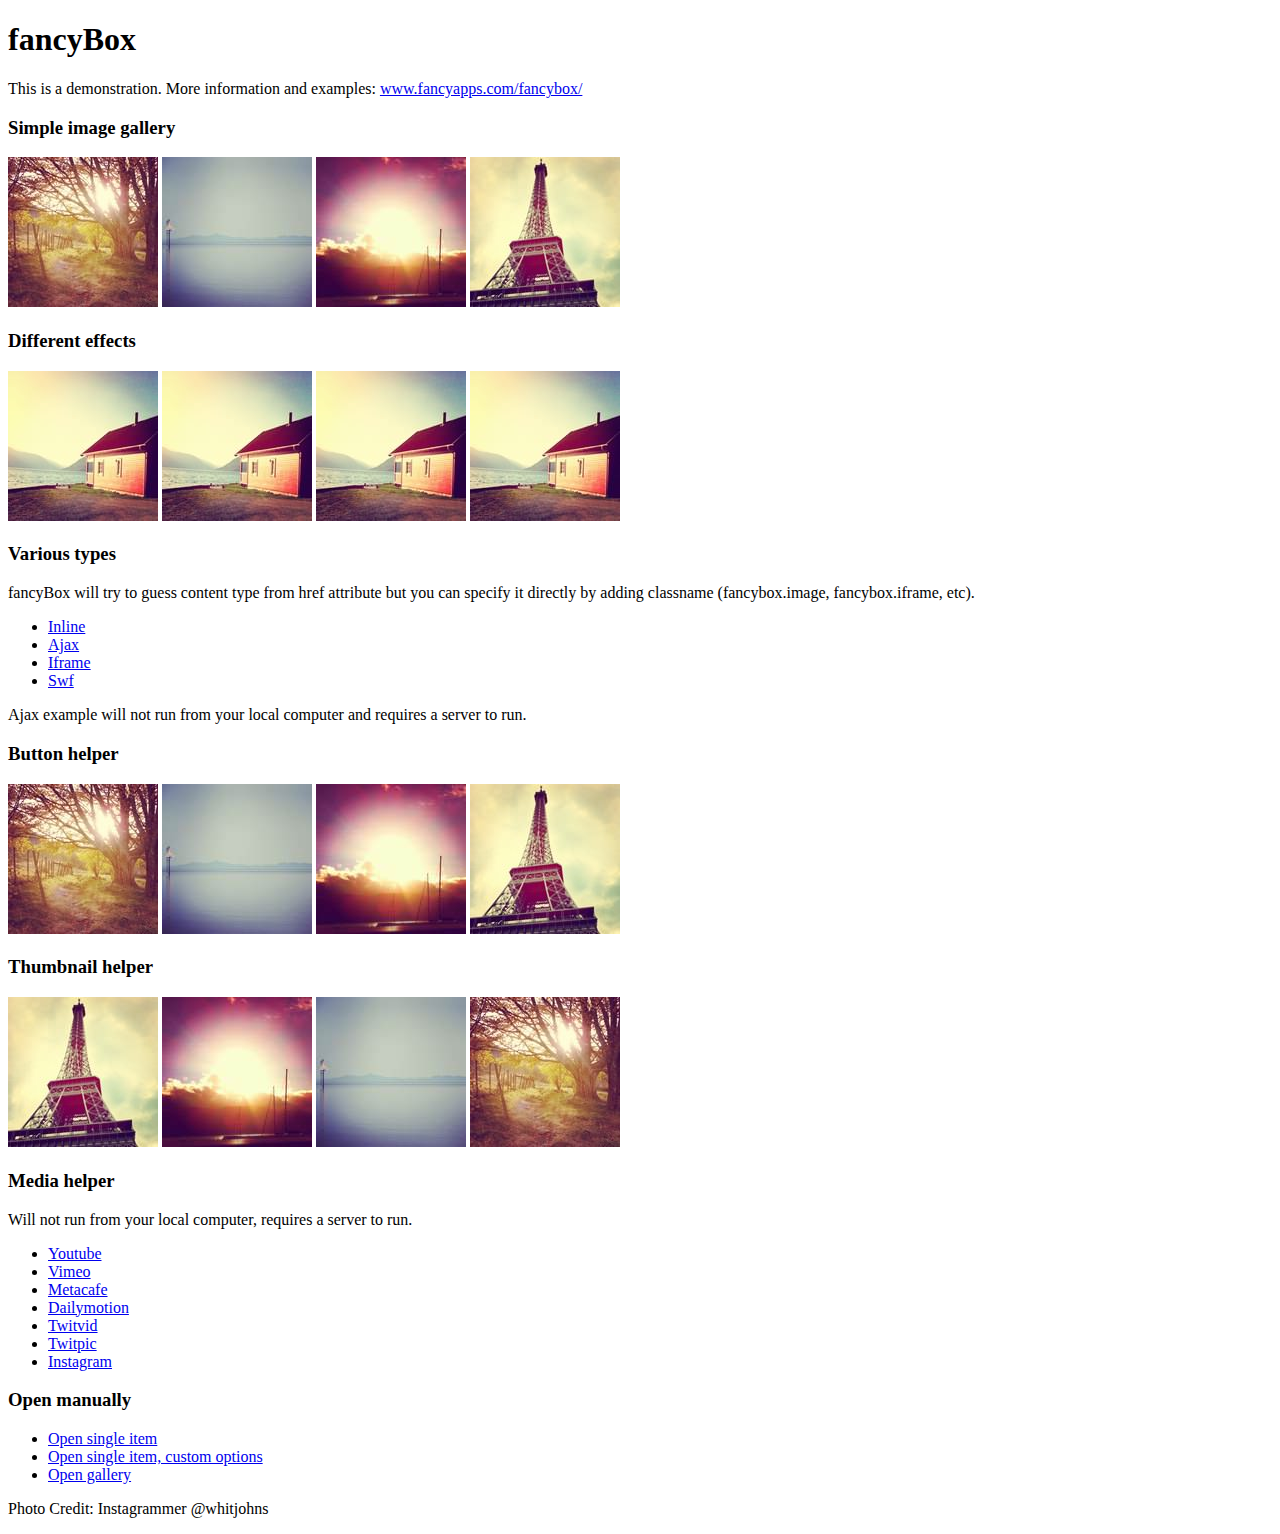
<file: src/main/resources/static/assets/fancybox/demo/index.html>
<!DOCTYPE html>
<html>
<head>
	<title>fancyBox - Fancy jQuery Lightbox Alternative | Demonstration</title>
	<meta http-equiv="Content-Type" content="text/html; charset=UTF-8" />

	<!-- Add jQuery library -->
	<script type="text/javascript" src="../lib/jquery-1.8.2.min.js"></script>

	<!-- Add mousewheel plugin (this is optional) -->
	<script type="text/javascript" src="../lib/jquery.mousewheel-3.0.6.pack.js"></script>

	<!-- Add fancyBox main JS and CSS files -->
	<script type="text/javascript" src="../source/jquery.fancybox.js?v=2.1.3"></script>
	<link rel="stylesheet" type="text/css" href="../source/jquery.fancybox.css?v=2.1.2" media="screen" />

	<!-- Add Button helper (this is optional) -->
	<link rel="stylesheet" type="text/css" href="../source/helpers/jquery.fancybox-buttons.css?v=1.0.5" />
	<script type="text/javascript" src="../source/helpers/jquery.fancybox-buttons.js?v=1.0.5"></script>

	<!-- Add Thumbnail helper (this is optional) -->
	<link rel="stylesheet" type="text/css" href="../source/helpers/jquery.fancybox-thumbs.css?v=1.0.7" />
	<script type="text/javascript" src="../source/helpers/jquery.fancybox-thumbs.js?v=1.0.7"></script>

	<!-- Add Media helper (this is optional) -->
	<script type="text/javascript" src="../source/helpers/jquery.fancybox-media.js?v=1.0.5"></script>

	<script type="text/javascript">
		$(document).ready(function() {
			/*
			 *  Simple image gallery. Uses default settings
			 */

			$('.fancybox').fancybox();

			/*
			 *  Different effects
			 */

			// Change title type, overlay closing speed
			$(".fancybox-effects-a").fancybox({
				helpers: {
					title : {
						type : 'outside'
					},
					overlay : {
						speedOut : 0
					}
				}
			});

			// Disable opening and closing animations, change title type
			$(".fancybox-effects-b").fancybox({
				openEffect  : 'none',
				closeEffect	: 'none',

				helpers : {
					title : {
						type : 'over'
					}
				}
			});

			// Set custom style, close if clicked, change title type and overlay color
			$(".fancybox-effects-c").fancybox({
				wrapCSS    : 'fancybox-custom',
				closeClick : true,

				openEffect : 'none',

				helpers : {
					title : {
						type : 'inside'
					},
					overlay : {
						css : {
							'background' : 'rgba(238,238,238,0.85)'
						}
					}
				}
			});

			// Remove padding, set opening and closing animations, close if clicked and disable overlay
			$(".fancybox-effects-d").fancybox({
				padding: 0,

				openEffect : 'elastic',
				openSpeed  : 150,

				closeEffect : 'elastic',
				closeSpeed  : 150,

				closeClick : true,

				helpers : {
					overlay : null
				}
			});

			/*
			 *  Button helper. Disable animations, hide close button, change title type and content
			 */

			$('.fancybox-buttons').fancybox({
				openEffect  : 'none',
				closeEffect : 'none',

				prevEffect : 'none',
				nextEffect : 'none',

				closeBtn  : false,

				helpers : {
					title : {
						type : 'inside'
					},
					buttons	: {}
				},

				afterLoad : function() {
					this.title = 'Image ' + (this.index + 1) + ' of ' + this.group.length + (this.title ? ' - ' + this.title : '');
				}
			});


			/*
			 *  Thumbnail helper. Disable animations, hide close button, arrows and slide to next gallery item if clicked
			 */

			$('.fancybox-thumbs').fancybox({
				prevEffect : 'none',
				nextEffect : 'none',

				closeBtn  : false,
				arrows    : false,
				nextClick : true,

				helpers : {
					thumbs : {
						width  : 50,
						height : 50
					}
				}
			});

			/*
			 *  Media helper. Group items, disable animations, hide arrows, enable media and button helpers.
			*/
			$('.fancybox-media')
				.attr('rel', 'media-gallery')
				.fancybox({
					openEffect : 'none',
					closeEffect : 'none',
					prevEffect : 'none',
					nextEffect : 'none',

					arrows : false,
					helpers : {
						media : {},
						buttons : {}
					}
				});

			/*
			 *  Open manually
			 */

			$("#fancybox-manual-a").click(function() {
				$.fancybox.open('1_b.jpg');
			});

			$("#fancybox-manual-b").click(function() {
				$.fancybox.open({
					href : 'iframe.html',
					type : 'iframe',
					padding : 5
				});
			});

			$("#fancybox-manual-c").click(function() {
				$.fancybox.open([
					{
						href : '1_b.jpg',
						title : 'My title'
					}, {
						href : '2_b.jpg',
						title : '2nd title'
					}, {
						href : '3_b.jpg'
					}
				], {
					helpers : {
						thumbs : {
							width: 75,
							height: 50
						}
					}
				});
			});


		});
	</script>
	<style type="text/css">
		.fancybox-custom .fancybox-skin {
			box-shadow: 0 0 50px #222;
		}
	</style>
</head>
<body>
	<h1>fancyBox</h1>

	<p>This is a demonstration. More information and examples: <a href="http://fancyapps.com/fancybox/">www.fancyapps.com/fancybox/</a></p>

	<h3>Simple image gallery</h3>
	<p>
		<a class="fancybox" href="1_b.jpg" data-fancybox-group="gallery" title="Lorem ipsum dolor sit amet"><img src="1_s.jpg" alt="" /></a>

		<a class="fancybox" href="2_b.jpg" data-fancybox-group="gallery" title="Etiam quis mi eu elit temp"><img src="2_s.jpg" alt="" /></a>

		<a class="fancybox" href="3_b.jpg" data-fancybox-group="gallery" title="Cras neque mi, semper leon"><img src="3_s.jpg" alt="" /></a>

		<a class="fancybox" href="4_b.jpg" data-fancybox-group="gallery" title="Sed vel sapien vel sem uno"><img src="4_s.jpg" alt="" /></a>
	</p>

	<h3>Different effects</h3>
	<p>
		<a class="fancybox-effects-a" href="5_b.jpg" title="Lorem ipsum dolor sit amet, consectetur adipiscing elit"><img src="5_s.jpg" alt="" /></a>

		<a class="fancybox-effects-b" href="5_b.jpg" title="Lorem ipsum dolor sit amet, consectetur adipiscing elit"><img src="5_s.jpg" alt="" /></a>

		<a class="fancybox-effects-c" href="5_b.jpg" title="Lorem ipsum dolor sit amet, consectetur adipiscing elit"><img src="5_s.jpg" alt="" /></a>

		<a class="fancybox-effects-d" href="5_b.jpg" title="Lorem ipsum dolor sit amet, consectetur adipiscing elit"><img src="5_s.jpg" alt="" /></a>
	</p>

	<h3>Various types</h3>
	<p>
		fancyBox will try to guess content type from href attribute but you can specify it directly by adding classname (fancybox.image, fancybox.iframe, etc).
	</p>
	<ul>
		<li><a class="fancybox" href="#inline1" title="Lorem ipsum dolor sit amet">Inline</a></li>
		<li><a class="fancybox fancybox.ajax" href="ajax.txt">Ajax</a></li>
		<li><a class="fancybox fancybox.iframe" href="iframe.html">Iframe</a></li>
		<li><a class="fancybox" href="http://www.adobe.com/jp/events/cs3_web_edition_tour/swfs/perform.swf">Swf</a></li>
	</ul>

	<div id="inline1" style="width:400px;display: none;">
		<h3>Etiam quis mi eu elit</h3>
		<p>
			Lorem ipsum dolor sit amet, consectetur adipiscing elit. Etiam quis mi eu elit tempor facilisis id et neque. Nulla sit amet sem sapien. Vestibulum imperdiet porta ante ac ornare. Nulla et lorem eu nibh adipiscing ultricies nec at lacus. Cras laoreet ultricies sem, at blandit mi eleifend aliquam. Nunc enim ipsum, vehicula non pretium varius, cursus ac tortor. Vivamus fringilla congue laoreet. Quisque ultrices sodales orci, quis rhoncus justo auctor in. Phasellus dui eros, bibendum eu feugiat ornare, faucibus eu mi. Nunc aliquet tempus sem, id aliquam diam varius ac. Maecenas nisl nunc, molestie vitae eleifend vel, iaculis sed magna. Aenean tempus lacus vitae orci posuere porttitor eget non felis. Donec lectus elit, aliquam nec eleifend sit amet, vestibulum sed nunc.
		</p>
	</div>

	<p>
		Ajax example will not run from your local computer and requires a server to run.
	</p>

	<h3>Button helper</h3>
	<p>
		<a class="fancybox-buttons" data-fancybox-group="button" href="1_b.jpg"><img src="1_s.jpg" alt="" /></a>

		<a class="fancybox-buttons" data-fancybox-group="button" href="2_b.jpg"><img src="2_s.jpg" alt="" /></a>

		<a class="fancybox-buttons" data-fancybox-group="button" href="3_b.jpg"><img src="3_s.jpg" alt="" /></a>

		<a class="fancybox-buttons" data-fancybox-group="button" href="4_b.jpg"><img src="4_s.jpg" alt="" /></a>
	</p>

	<h3>Thumbnail helper</h3>
	<p>
		<a class="fancybox-thumbs" data-fancybox-group="thumb" href="4_b.jpg"><img src="4_s.jpg" alt="" /></a>

		<a class="fancybox-thumbs" data-fancybox-group="thumb" href="3_b.jpg"><img src="3_s.jpg" alt="" /></a>

		<a class="fancybox-thumbs" data-fancybox-group="thumb" href="2_b.jpg"><img src="2_s.jpg" alt="" /></a>

		<a class="fancybox-thumbs" data-fancybox-group="thumb" href="1_b.jpg"><img src="1_s.jpg" alt="" /></a>
	</p>

	<h3>Media helper</h3>
	<p>
		Will not run from your local computer, requires a server to run.
	</p>

	<ul>
		<li><a class="fancybox-media" href="http://www.youtube.com/watch?v=opj24KnzrWo">Youtube</a></li>
		<li><a class="fancybox-media" href="http://vimeo.com/25634903">Vimeo</a></li>
		<li><a class="fancybox-media" href="http://www.metacafe.com/watch/7635964/">Metacafe</a></li>
		<li><a class="fancybox-media" href="http://www.dailymotion.com/video/xoeylt_electric-guest-this-head-i-hold_music">Dailymotion</a></li>
		<li><a class="fancybox-media" href="http://twitvid.com/QY7MD">Twitvid</a></li>
		<li><a class="fancybox-media" href="http://twitpic.com/7p93st">Twitpic</a></li>
		<li><a class="fancybox-media" href="http://instagr.am/p/IejkuUGxQn">Instagram</a></li>
	</ul>

	<h3>Open manually</h3>
	<ul>
		<li><a id="fancybox-manual-a" href="javascript:;">Open single item</a></li>
		<li><a id="fancybox-manual-b" href="javascript:;">Open single item, custom options</a></li>
		<li><a id="fancybox-manual-c" href="javascript:;">Open gallery</a></li>
	</ul>

	<p>
		Photo Credit: Instagrammer @whitjohns
	</p>
</body>
</html>
</file>
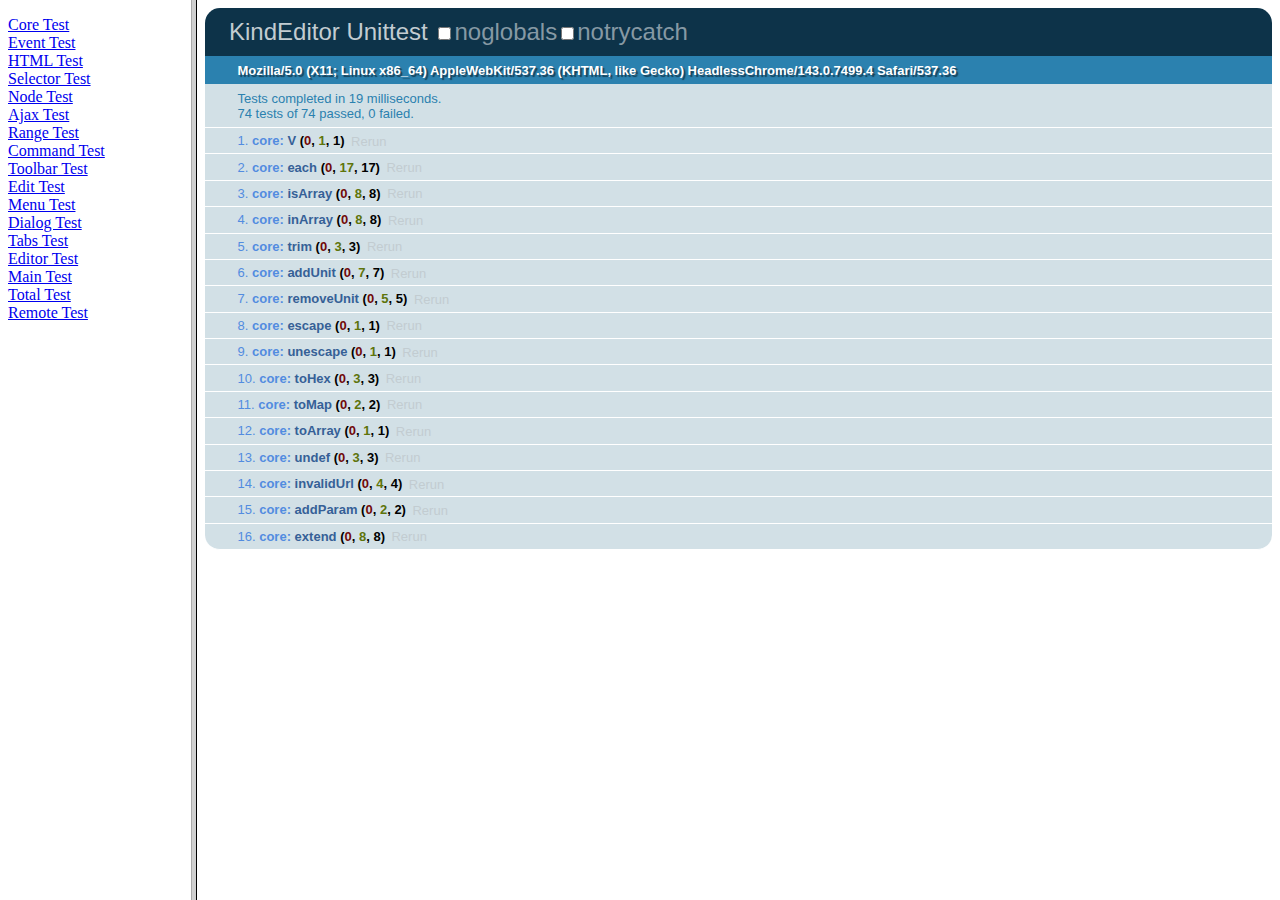
<file: src/main/resources/static/webContent/forum/kindeditor/test/index.html>
<!doctype html>
<html>
	<head>
		<meta charset="utf-8" />
		<title>KindEditor Test</title>
	</head>
	<frameset cols="15%,85%">
		<frame src="navi.html" name="navFrame">
		<frame src="core.html" name="mainFrame">
	</frameset>
</html>
</file>
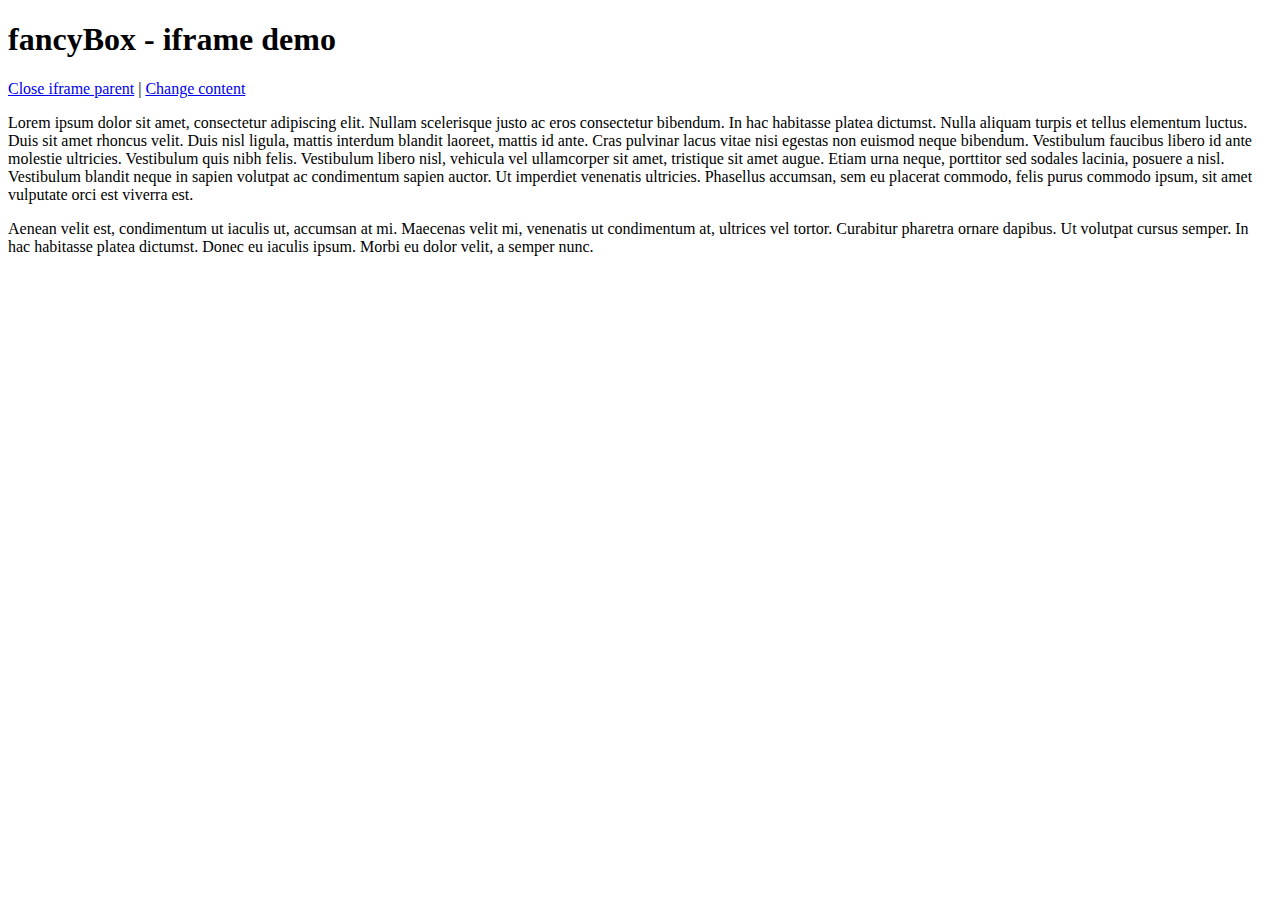
<file: src/main/resources/static/assets/fancybox/demo/iframe.html>
<!DOCTYPE html>
<html>
<head>
	<title>fancyBox - iframe demo</title>
	<meta http-equiv="Content-Type" content="text/html; charset=UTF-8" />
</head>
<body>
	<h1>fancyBox - iframe demo</h1>

	<p>
		<a href="javascript:parent.jQuery.fancybox.close();">Close iframe parent</a>

		|

		<a href="javascript:parent.jQuery.fancybox.open({href : '1_b.jpg', title : 'My title'});">Change content</a>
	</p>

	<p>
		Lorem ipsum dolor sit amet, consectetur adipiscing elit. Nullam scelerisque justo ac eros consectetur bibendum. In hac habitasse platea dictumst. Nulla aliquam turpis et tellus elementum luctus. Duis sit amet rhoncus velit. Duis nisl ligula, mattis interdum blandit laoreet, mattis id ante. Cras pulvinar lacus vitae nisi egestas non euismod neque bibendum. Vestibulum faucibus libero id ante molestie ultricies. Vestibulum quis nibh felis. Vestibulum libero nisl, vehicula vel ullamcorper sit amet, tristique sit amet augue. Etiam urna neque, porttitor sed sodales lacinia, posuere a nisl. Vestibulum blandit neque in sapien volutpat ac condimentum sapien auctor. Ut imperdiet venenatis ultricies. Phasellus accumsan, sem eu placerat commodo, felis purus commodo ipsum, sit amet vulputate orci est viverra est.
	</p>

	<p>
		Aenean velit est, condimentum ut iaculis ut, accumsan at mi. Maecenas velit mi, venenatis ut condimentum at, ultrices vel tortor. Curabitur pharetra ornare dapibus. Ut volutpat cursus semper. In hac habitasse platea dictumst. Donec eu iaculis ipsum. Morbi eu dolor velit, a semper nunc.
	</p>
</body>
</html>
</file>
